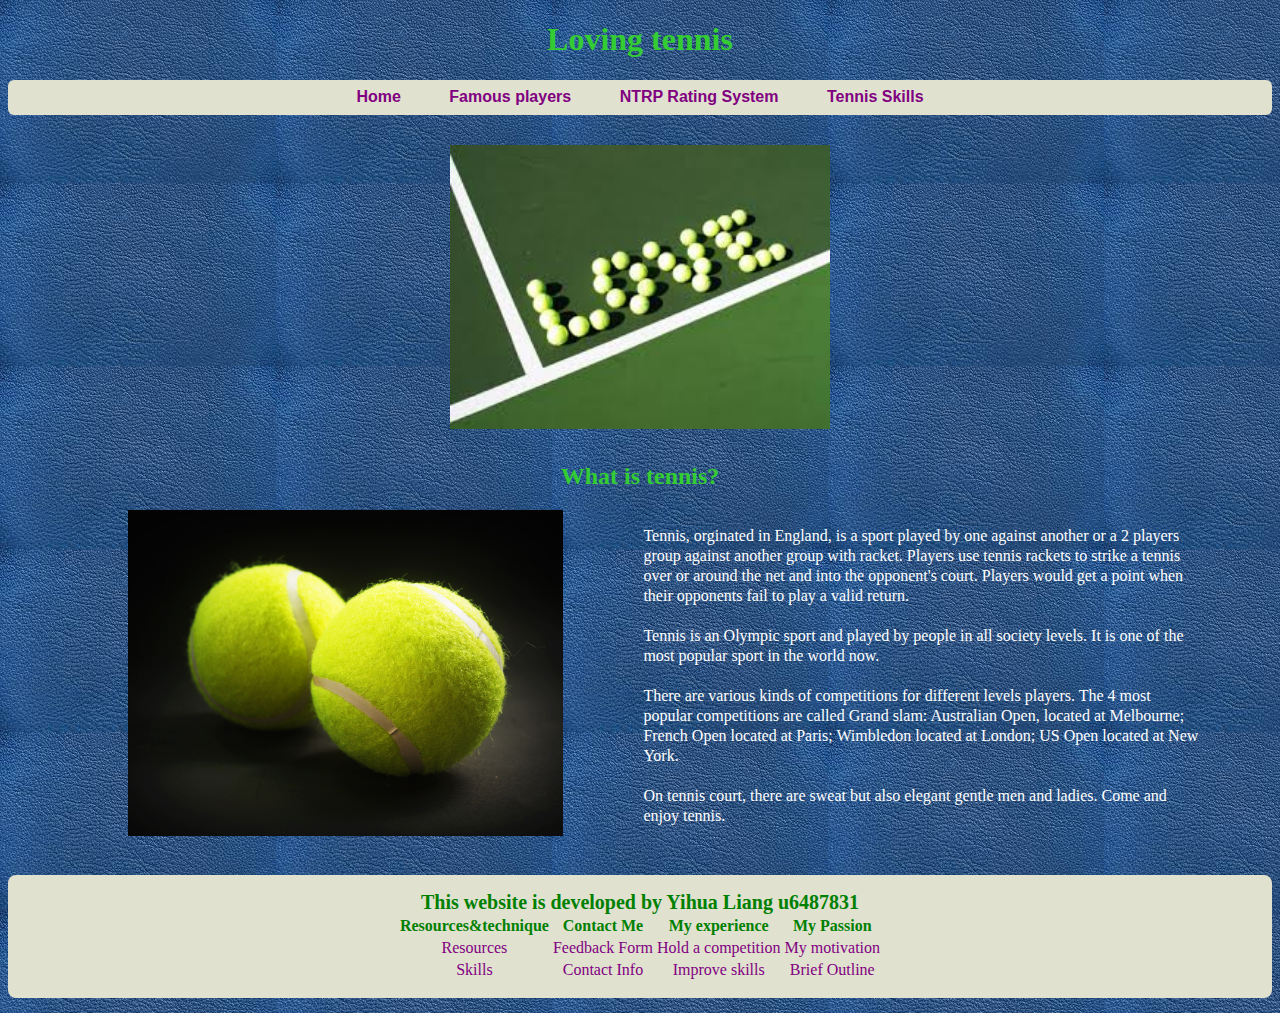
<file: index.html>
<!DOCTYPE html>
<html>
<head>
  <title> Loving tennis </title>
  <!--use the css -->
  <link rel="stylesheet" type="text/css" href="index.css">
</head>
<body>
  <!-- title shown on the page-->
<h1>Loving tennis</h1>
<!-- site map-->
<div id="menu">
  <ul>
    <!-- use this menu on all other pages-->
<!-- <li><a href="MyPassion.html">MyPassion</a></li> move this to sitemap -->
<li><a href="index.html">Home</a></li>
<li><a href="#players" title="Show you the famous players">Famous players</a></li>
<li><a href="#test" title="Rate yourself with NTRP standards">NTRP Rating System</a></li>
<li><a href="TennisSkills.html">Tennis Skills</a></li>
<!-- mov this to site map-->
<!-- li><a href="Feedback.html">Feedback</a></li -->
<!-- move this to site map-->
<!-- li><a href="Sourcelog.html">Source log</a></li -->
  </ul>
</div>
<div class="clear">
</div>
<!-- put a photo gallery here-->
<div class="pic-center">
<img src="Materials/Tennis/tennis_love.jpg" width="30%">
</div>
<!-- content on homepage -->
<h2>What is tennis?</h2>
  <div id="pic-tennis">
    <img src="Materials/Tennis/tennis.jpeg" >
    <p>Tennis, orginated in England, is a sport played
       by one against another or a 2 players group against another group with racket.
       Players use tennis rackets to strike a tennis over or around the net and into
       the opponent's court. Players would get a point when their opponents
       fail to play a valid return.
       <br/><br/>
       Tennis is an Olympic sport and played by people in all society levels. It
       is one of the most popular sport in the world now.
       <br/><br/>
       There are various kinds of competitions for different levels players. The 4 most
       popular competitions are called Grand slam: Australian Open, located at Melbourne;
       French Open located at Paris; Wimbledon located at London; US Open located at New York.
       <br><br/>
       On tennis court, there are sweat but also elegant gentle men and ladies.
      Come and enjoy tennis.
     </p>
  </div>
<div class="clear">
</div>
<div class="clear">
</div>
<br/>
<!-- modify this to the site map-->
<a id="sitemap"></a>
<div id="bottombar">
<footer>
  <div class="no_border">
    <table>
      <caption>This website is developed by Yihua Liang u6487831</caption>
      <tr>
          <th>Resources&technique</a></th>
          <th>Contact Me</th>
          <th>My experience</th>
          <th>My Passion</a></th>
      </tr>
      <tr>
          <td><a href="Sourcelog.html#Materials">Resources</a></td>
          <td><a href="Feedback.html#feedback">Feedback Form</a></td>
          <td><a href="MyExperience.html#Hold">Hold a competition</a></td>
          <td><a href="MyPassion.html#passion">My motivation</a></td>
      </tr>
      <tr>
          <td><a href="Sourcelog.html#Skills">Skills</a></td>
          <td><a href="Feedback.html#Contact">Contact Info</td>
          <td><a href="MyExperience.html#Skills">Improve skills</a></td>
          <td><a href="MyPassion.html#brief">Brief Outline</a></td>
      </tr>
    </table>
  </div>
</footer>
</div>
</body>
</html>
</file>
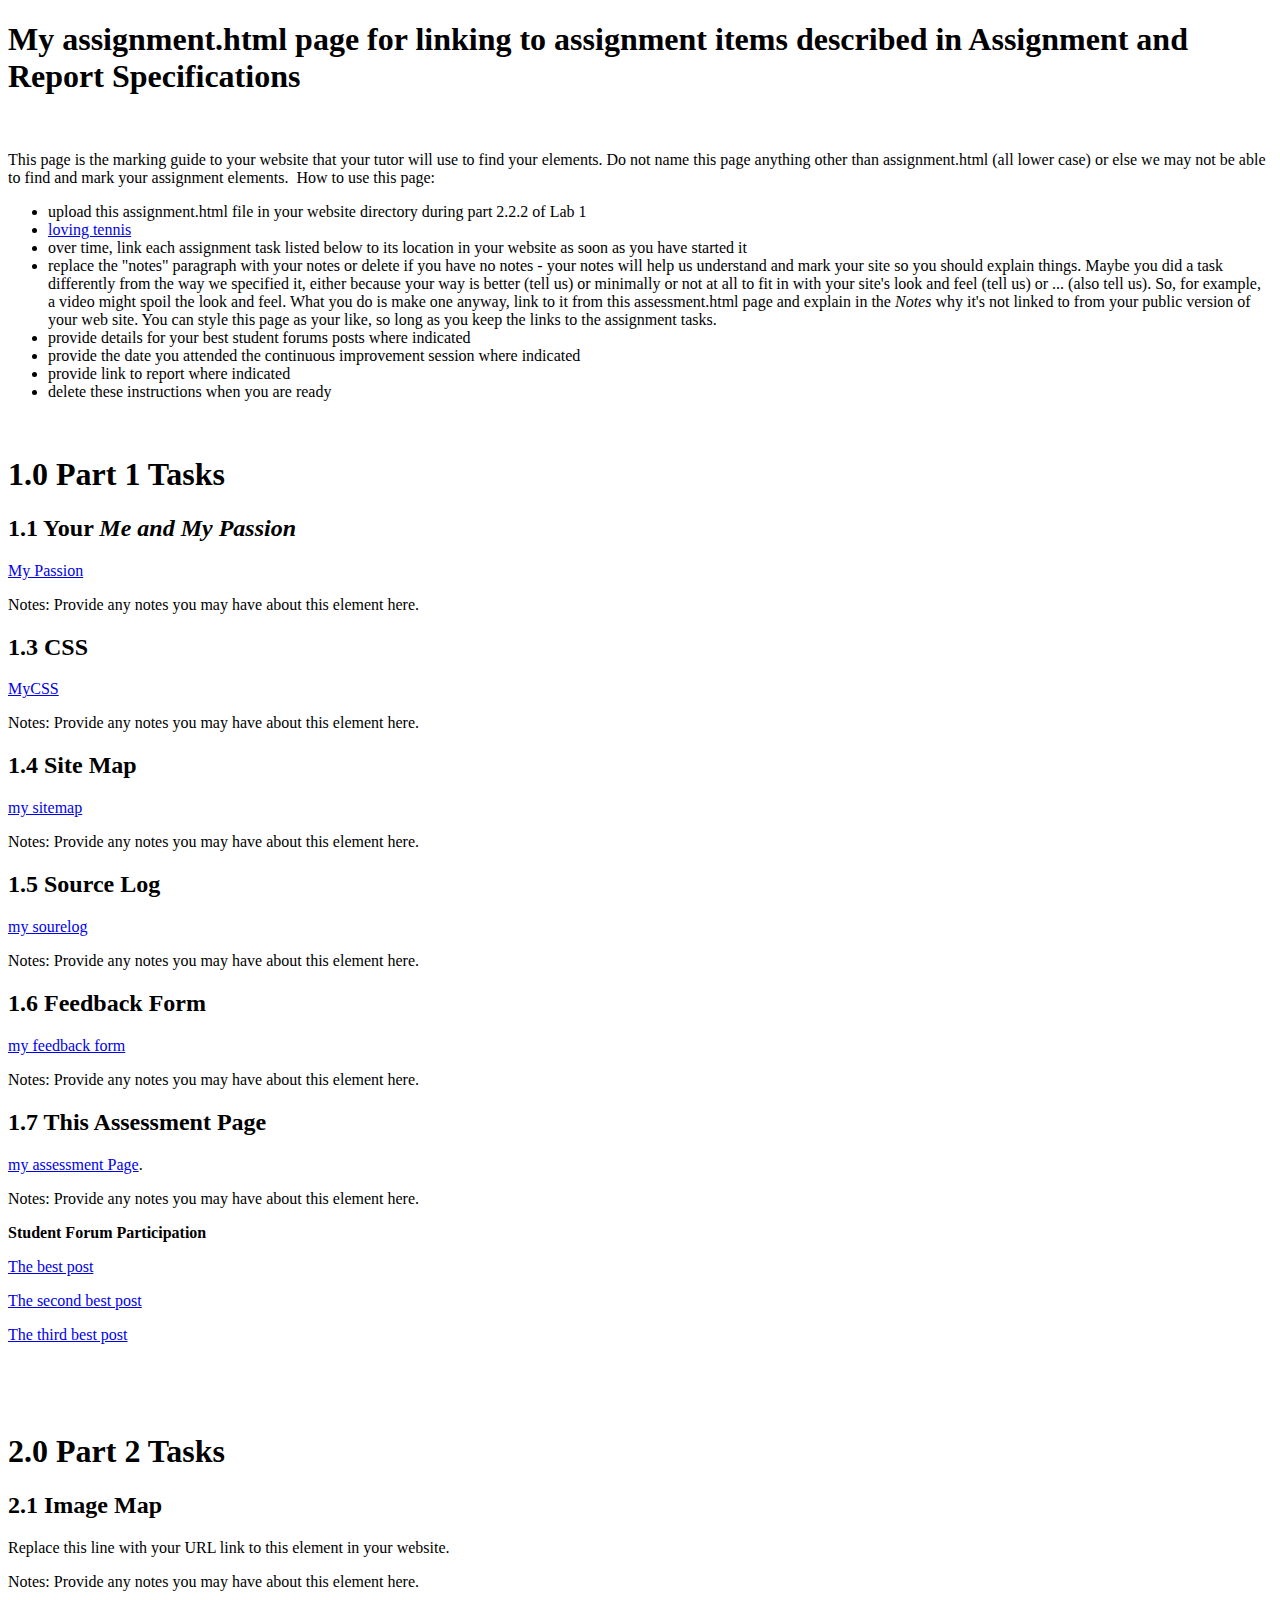
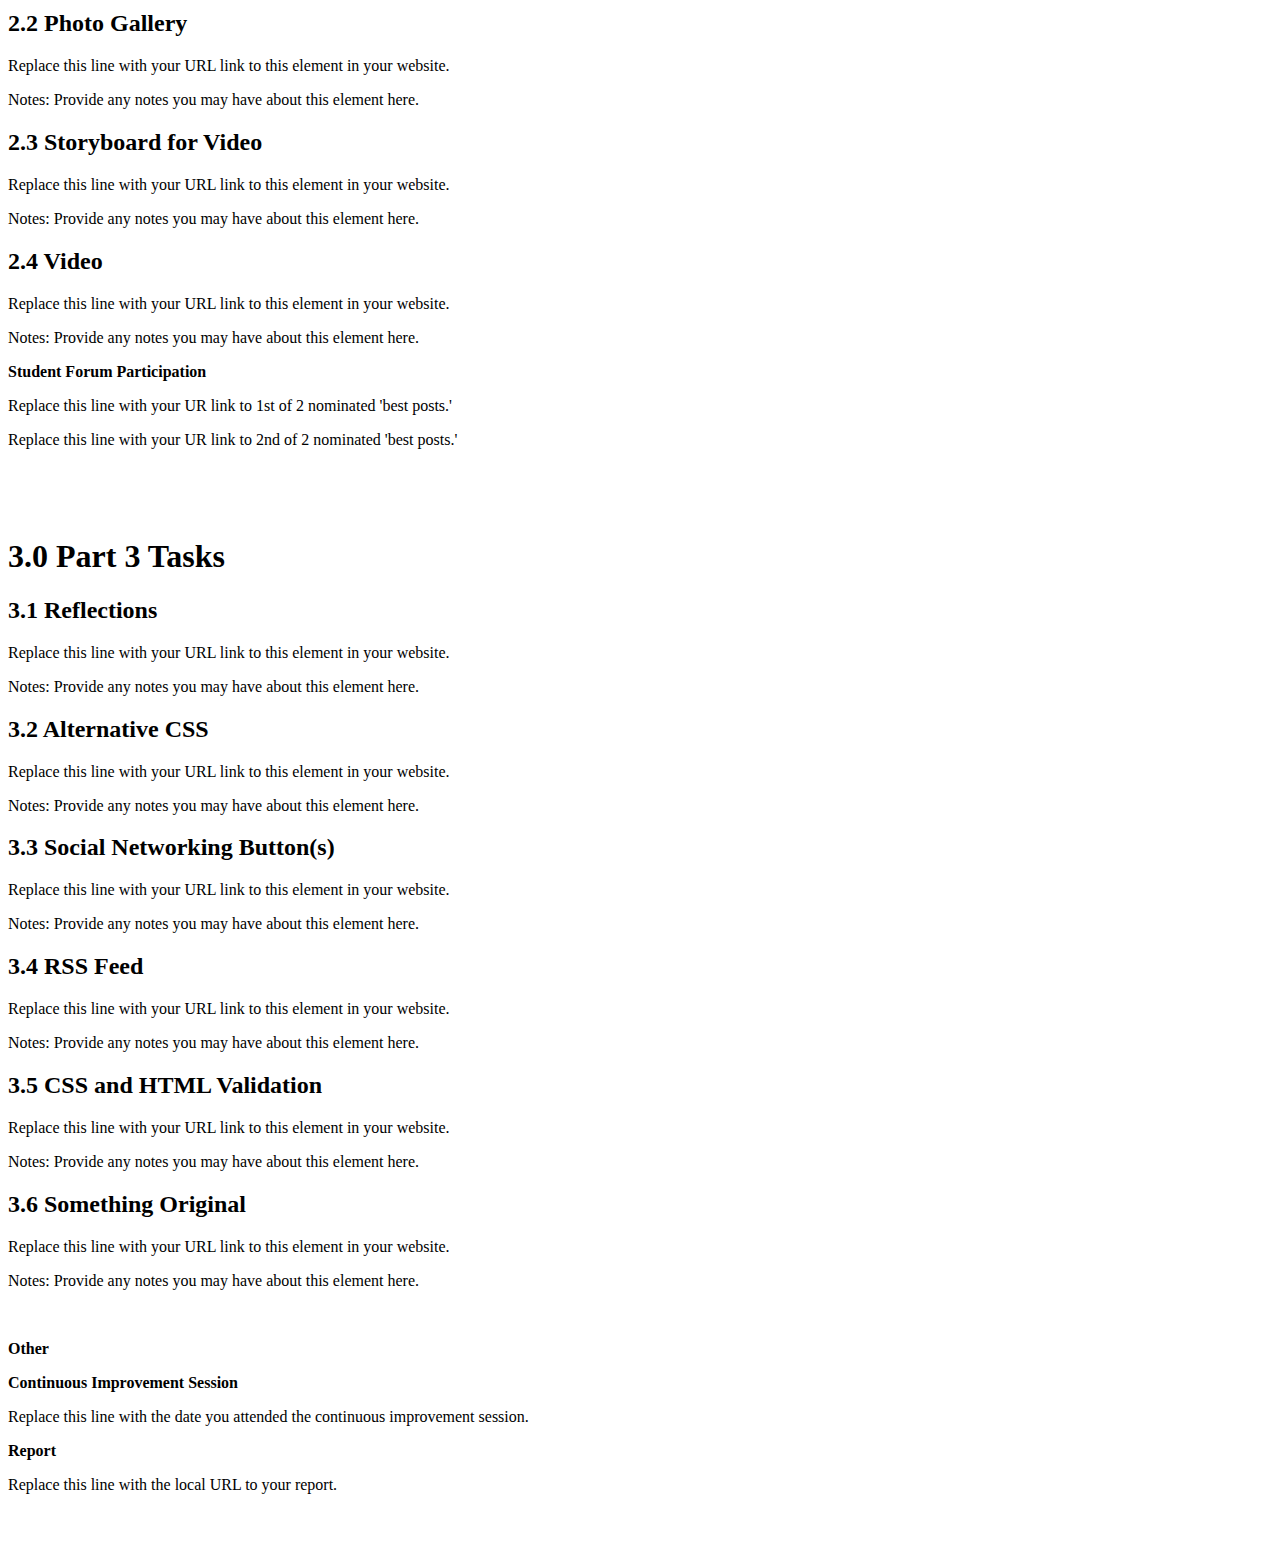
<file: assignment.html>
<!DOCTYPE html PUBLIC "-//W3C//DTD HTML 4.01//EN" "http://www.w3.org/TR/html4/strict.dtd">
<!-- saved from url=(0094)https://wattlecourses.anu.edu.au/pluginfile.php/1588821/mod_resource/content/3/assignment.html -->
<html class="gr__wattlecourses_anu_edu_au"><head><meta http-equiv="Content-Type" content="text/html; charset=UTF-8">

  <meta http-equiv="Content-Style-Type" content="text/css">
  <title>assignment.html required page</title>
  <meta name="Generator" content="Cocoa HTML Writer">
  <meta name="CocoaVersion" content="1038.36">
  </head>
<body data-gr-c-s-loaded="true">
<h1><b> My assignment.html page for linking to assignment items described in Assignment and Report Specifications</b></h1>
<p><br></p>
<p>This page is the marking guide to your website that your tutor will use to find your elements.  Do not name this page anything other than assignment.html (all lower case) or else we may not be able to find and mark your assignment elements.<span>&nbsp; </span>How to use this page:</p>
<ul>
  <li>upload this assignment.html file in your website directory during part 2.2.2 of Lab 1</li>
  <!--<li>later, link this page to your website's index.html page</li>-->
  <li><a href="index.html">loving tennis</a></li>
  <li>over time, link each assignment task listed below to its location in your website as soon as you have started it</li>
  <li>replace the "notes" paragraph with your notes or
delete if you have no notes - your notes will help us understand and
mark your site so you should explain things. Maybe you did a task
differently from the way we specified it, either because your way is
better (tell us) or minimally or not at all to fit in with your site's
look and feel (tell us) or ... (also tell us). So, for example, a video
might spoil the look and feel. What you do is make one anyway, link to
it from this assessment.html page and explain in the <i>Notes</i> why
it's not linked to from your public version of your web site. You can
style this page as your like, so long as you keep the links to the
assignment tasks.</li>
  <li>provide details for your best student forums posts where indicated</li>
  <li>provide the date you attended the continuous improvement session where indicated</li>
  <li>provide link to report where indicated</li>
  <li>delete these instructions when you are ready</li>
</ul>
<p><br></p>
<h1><b>1.0 Part 1 Tasks</b></h1>
<h2><b>1.1 Your <i>Me and My Passion</i></b></h2>
<!--<p>Replace this line with your URL link to this element in your website.</p>-->
<p><a href="MyPassion.html">My Passion</a></p>
<p>Notes: Provide any notes you may have about this element here.</p>
<h2><b>1.3 CSS</b></h2>
<p><a href="index.css">MyCSS</a></p>
<p>Notes: Provide any notes you may have about this element here.</p>
<h2><b>1.4 Site Map</b></h2>
<p><a href="index.html#sitemap">my sitemap</a></p>
<p>Notes: Provide any notes you may have about this element here.</p>
<h2><b>1.5 Source Log</b></h2>
<p><a href="Sourcelog.html">my sourelog</a></p>
<p>Notes: Provide any notes you may have about this element here.</p>
<h2><b>1.6 Feedback Form</b></h2>
<p><a href="Feedback.html">my feedback form</form></a></p>
<p>Notes: Provide any notes you may have about this element here.</p>
<h2><b>1.7 This Assessment Page</b></h2>
<p><a href="index.html">my assessment Page</a>.</p>
<p>Notes: Provide any notes you may have about this element here.</p>
<p><b>Student Forum Participation</b></p>
<p><a href="https://piazza.com/class/jdqkfrc6txci5?cid=96">The best post</a></p>
<p><a href="https://piazza.com/class/jdqkfrc6txci5?cid=133">The second best post</a></p>
<p><a href="https://piazza.com/class/jdqkfrc6txci5?cid=142">The third best post</a></p>
<p><br></p>
<p><br></p>
<h1><b>2.0 Part 2 Tasks</b></h1>
<h2><b>2.1 Image Map</b></h2>
<p>Replace this line with your URL link to this element in your website.</p>
<p>Notes: Provide any notes you may have about this element here.</p>
<h2><b>2.2 Photo Gallery</b></h2>
<p>Replace this line with your URL link to this element in your website.</p>
<p>Notes: Provide any notes you may have about this element here.</p>
<h2><b>2.3 Storyboard for Video</b></h2>
<p>Replace this line with your URL link to this element in your website.</p>
<p>Notes: Provide any notes you may have about this element here.</p>
<h2><b>2.4 Video</b></h2>
<p>Replace this line with your URL link to this element in your website.</p>
<p>Notes: Provide any notes you may have about this element here.</p>
<p><b>Student Forum Participation</b></p>
<p>Replace this line with your UR link to 1st of 2 nominated 'best posts.'</p>
<p>Replace this line with your UR link to 2nd of 2 nominated 'best posts.'</p>
<p><br></p>
<p><br></p>
<h1><b>3.0 Part 3 Tasks</b></h1>
<h2><b>3.1 Reflections</b></h2>
<p>Replace this line with your URL link to this element in your website.</p>
<p>Notes: Provide any notes you may have about this element here.</p>
<h2><b>3.2 Alternative CSS</b></h2>
<p>Replace this line with your URL link to this element in your website.</p>
<p>Notes: Provide any notes you may have about this element here.</p>
<h2><b>3.3 Social Networking Button(s)</b></h2>
<p>Replace this line with your URL link to this element in your website.</p>
<p>Notes: Provide any notes you may have about this element here.</p>
<h2><b>3.4 RSS Feed</b></h2>
<p>Replace this line with your URL link to this element in your website.</p>
<p>Notes: Provide any notes you may have about this element here.</p>
<h2><b>3.5 CSS and HTML Validation</b></h2>
<p>Replace this line with your URL link to this element in your website.</p>
<p>Notes: Provide any notes you may have about this element here.</p>
<h2><b>3.6 Something Original</b></h2>
<p>Replace this line with your URL link to this element in your website.</p>
<p>Notes: Provide any notes you may have about this element here.</p>
<p><br></p>
<p><b>Other</b></p>
<p><b>Continuous Improvement Session</b></p>
<p>Replace this line with the date you attended the continuous improvement session.</p>
<p><b>Report</b></p>
<p>Replace this line with the local URL to your report.</p>
<p><br></p>


</body></html>
</file>
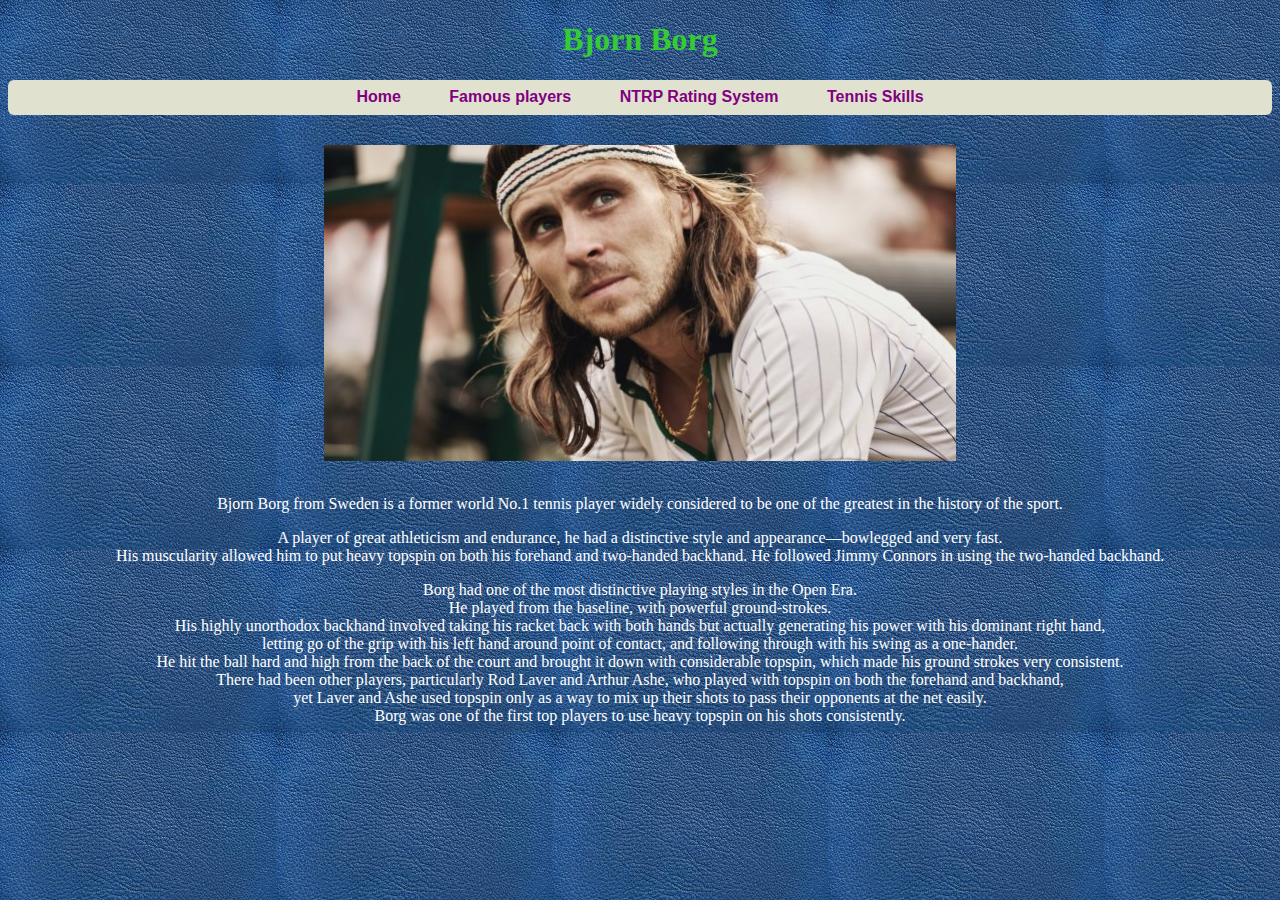
<file: Borg.html>
<!DOCTYPE html>
<html>
<head>
  <title> Loving tennis </title>
  <!--use the css -->
  <link rel="stylesheet" type="text/css" href="index.css">
</head>
<body>
  <!-- title shown on the page-->
<h1>Bjorn Borg</h1>
<!-- site map-->
<div id="menu">
  <ul>
<li><a href="index.html" class="normal_link">Home</a></li>
<li><a href="FamousPlayer.html" title="Show you the famous players" class="normal_link">Famous players</a></li>
<li><a href="NTRP.html" title="Rate yourself with NTRP standards" class="normal_link">NTRP Rating System</a></li>
<li><a href="TennisSkills.html">Tennis Skills</a></li>
  </ul>
</div>
<div class="clear">
</div>
<!--Put pic at center -->
<div class="pic-center">
  <img src="borg-large.jpg" width="50%">
</div>
<!--clear style -->
<div class="clear">
</div>
<!--put paragraph at center -->
<div class="center_align">
<p>Bjorn Borg from Sweden is a former world No.1 tennis player widely considered to be one of the greatest in the history of the sport. </p>
<p>A player of great athleticism and endurance, he had a distinctive style and appearance—bowlegged and very fast.<br/>
   His muscularity allowed him to put heavy topspin on both his forehand and two-handed backhand. He followed Jimmy Connors in using the two-handed backhand. </p>
<p>Borg had one of the most distinctive playing styles in the Open Era.<br/>
   He played from the baseline, with powerful ground-strokes. <br/>
   His highly unorthodox backhand involved taking his racket back with both hands but actually generating his power with his dominant right hand, <br/>
   letting go of the grip with his left hand around point of contact, and following through with his swing as a one-hander.<br/>
   He hit the ball hard and high from the back of the court and brought it down with considerable topspin, which made his ground strokes very consistent.<br/>
   There had been other players, particularly Rod Laver and Arthur Ashe, who played with topspin on both the forehand and backhand, <br/>
   yet Laver and Ashe used topspin only as a way to mix up their shots to pass their opponents at the net easily.<br/>
    Borg was one of the first top players to use heavy topspin on his shots consistently.</p>
</div>
</body>
</html>
</file>
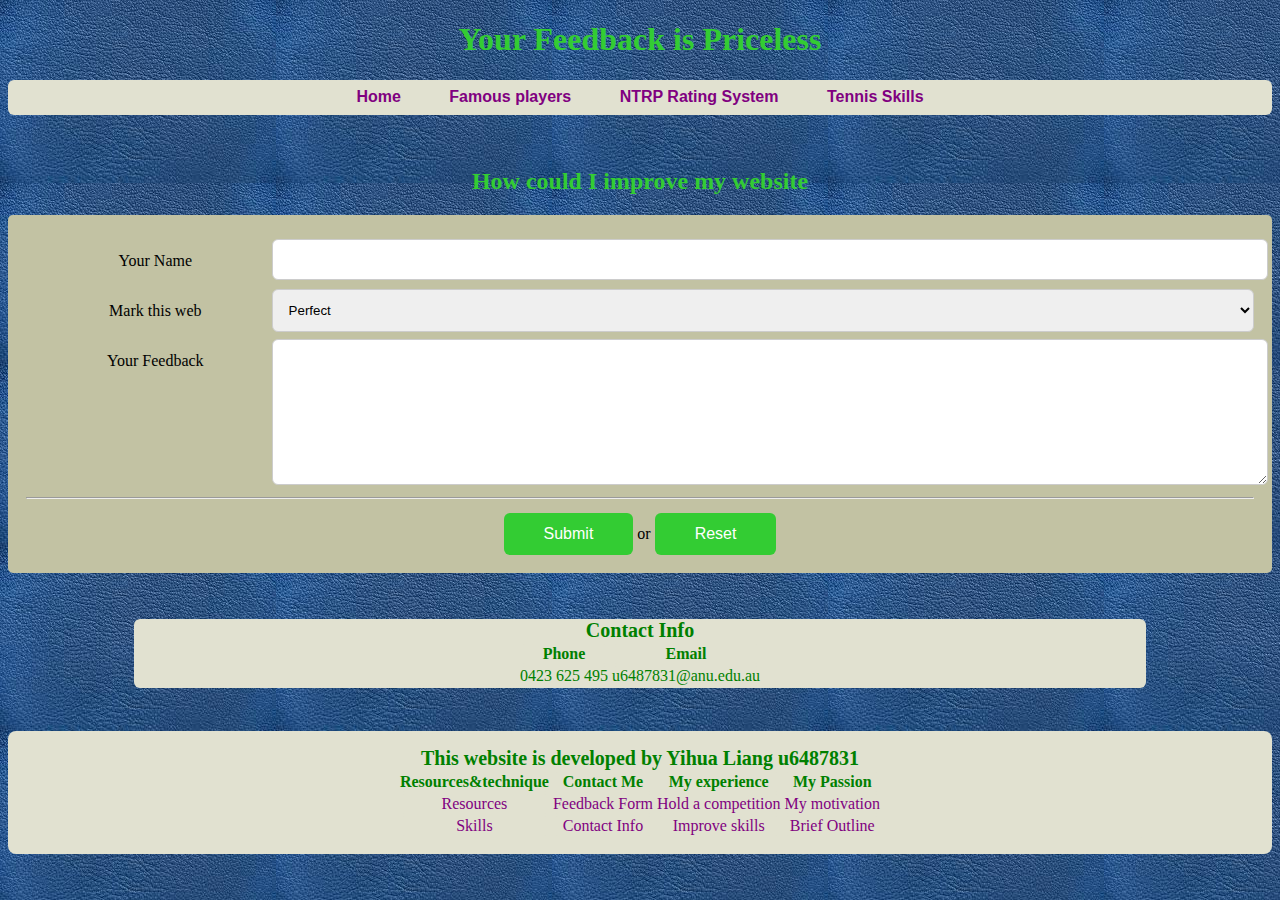
<file: Feedback.html>
<!DOCTYPE html>
<html>
<head>
  <title> Loving tennis </title>
  <!--use the css -->
  <link rel="stylesheet" type="text/css" href="index.css">
</head>
<body>
<h1>Your Feedback is Priceless</h1>
<!--Navigation bar-->
<div id="menu">
  <ul>
<li><a href="index.html">Home</a></li>
<li><a href="#players" title="Show you the famous players">Famous players</a></li>
<li><a href="#test" title="Rate yourself with NTRP standards">NTRP Rating System</a></li>
<li><a href="TennisSkills.html">Tennis Skills</a></li>
  </ul>
</div>
<div class="clear">
</div>
<br/>
<h2>How could I improve my website</h2>
<a id="feedback"></a>
<div class="form_container">
<form action="mailto: u6487831@anu.edu.au", enctype="text/plain">
  <div class="row">
    <div class="col-25">
      <label for="name">Your Name</label>
    </div>
    <div class="col-75">
      <input type = "text" name ="name" value="">
    </div>
  </div>
  <div class="row">
    <div class="col-25">
      <label for="select">Mark this web</label>
    </div>
    <div class="col-75">
      <select id="rate" name="rate">
        <option value = "Perfect">Perfect</option>
        <option value = "Good">Good</option>
        <option value = "Not bad">Not bad</option>
        <option value = "Not good">Not good</option>
        <option value = "Bad">Bad</option>
        <option value = "Terrible">Terrible</option>
      </select>
    </div>
  </div>
  <div class="row">
    <div class="col-25">
      <label for="feedback">Your Feedback</label>
    </div>
    <div class="col-75">
      <textarea id = "text" name = "detail" style="height:120px"></textarea>
    </div>
  </div>
  <div class="row">
  	<hr>
    		<input type = "submit" value = "Submit">
    or
    		<input type = "reset" value ="Reset">
    </hr>
  </div>
</form>
</div>

<br/><br/>
<a id="Contact"></a>
<div class="no_border">
  <table>
    <caption>Contact Info</caption>
    <tr>
      <th>Phone</th>
      <th>Email</th>
    </tr>
    <tr>
      <td>0423 625 495</td>
      <td>u6487831@anu.edu.au</td>
    </tr>
  </table>
</div>
<br/>
<div id="bottombar">
<footer>
  <div class="no_border">
    <table>
      <caption>This website is developed by Yihua Liang u6487831</caption>
      <tr>
          <th>Resources&technique</a></th>
          <th>Contact Me</th>
          <th>My experience</th>
          <th>My Passion</a></th>
      </tr>
      <tr>
          <td><a href="Sourcelog.html#Materials">Resources</a></td>
          <td><a href="Feedback.html#feedback">Feedback Form</a></td>
          <td><a href="MyExperience.html#Hold">Hold a competition</a></td>
          <td><a href="MyPassion.html#passion">My motivation</a></td>
      </tr>
      <tr>
          <td><a href="Sourcelog.html#Skills">Skills</a></td>
          <td><a href="Feedback.html#Contact">Contact Info</td>
          <td><a href="MyExperience.html#Skills">Improve skills</a></td>
          <td><a href="MyPassion.html#brief">Brief Outline</a></td>
      </tr>
    </table>
  </div>
</footer>
</div>
</body>
</html>
</file>
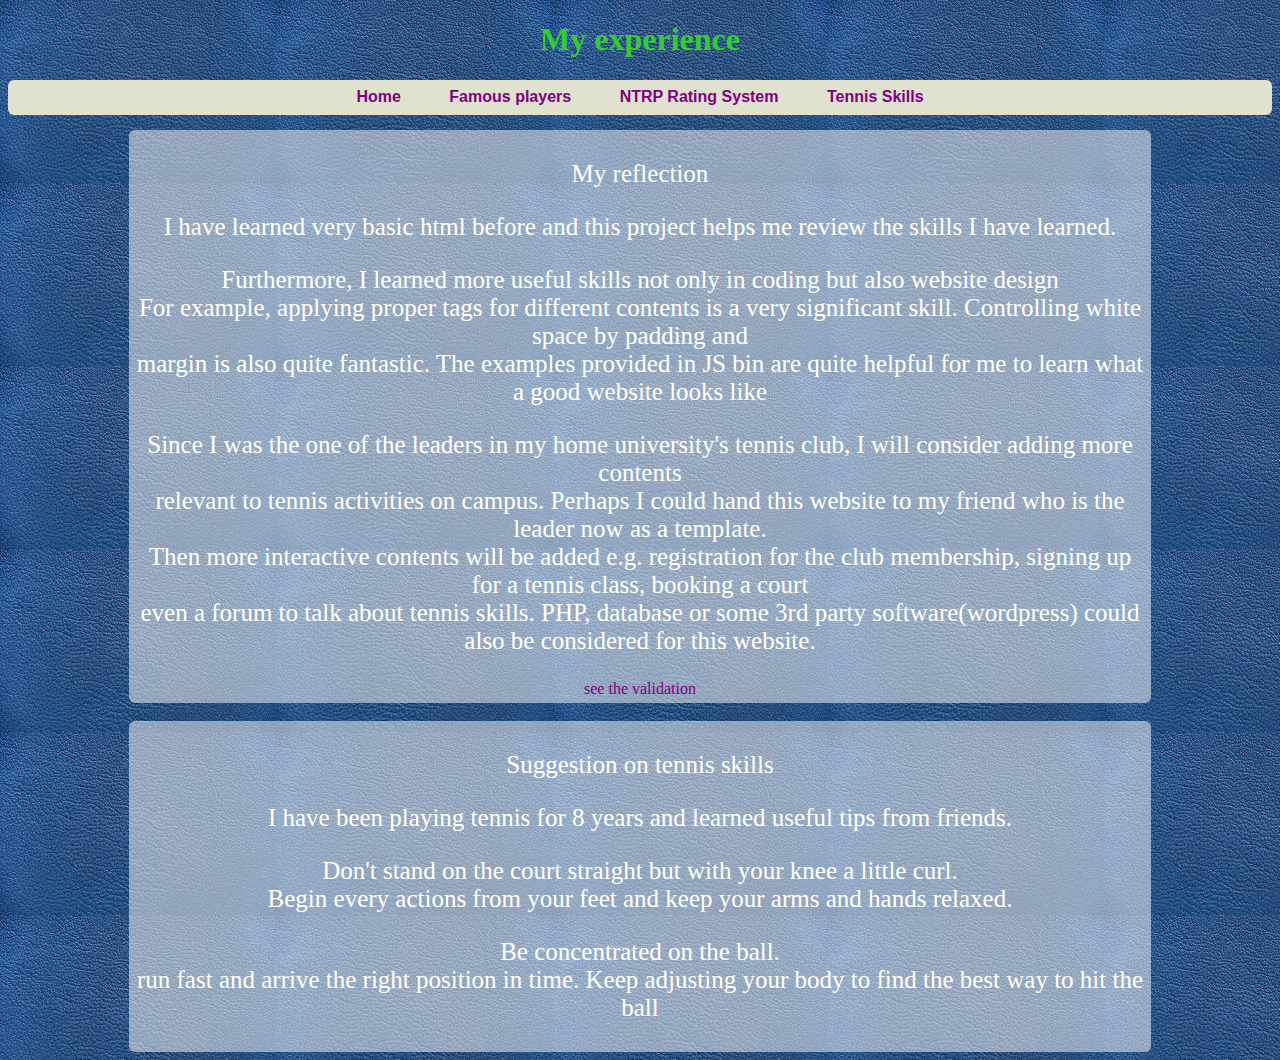
<file: MyExperience.html>
<!DOCTYPE html>
<html>
<head>
  <title> Loving tennis </title>
  <!--use the css -->
  <link rel="stylesheet" type="text/css" href="index.css">
</head>
<body>
  <!-- title shown on the page-->
<h1>My experience</h1>
<!-- site map-->
<div id="menu">
  <ul>
<li><a href="index.html">Home</a></li>
<li><a href="#players" title="Show you the famous players">Famous players</a></li>
<li><a href="#test" title="Rate yourself with NTRP standards">NTRP Rating System</a></li>
<li><a href="TennisSkills.html">Tennis Skills</a></li>
  </ul>
</div>
<div class="clear">
</div>
<a id="Web"></a>
<a id="reflection"/>

<div class="rss_center"><!-- take same seting as rss reader-->
<p>My reflection</p>
<p>I have learned very basic html before and this project helps me review the skills I have learned. </p>
<p>Furthermore, I learned more useful skills not only in coding but also website design <br/>
   For example, applying proper tags for different contents is a very significant skill. Controlling white space by padding and<br/>
   margin is also quite fantastic. The examples provided in JS bin are quite helpful for me to learn what a good website looks like</p>
<p>Since I was the one of the leaders in my home university's tennis club, I will consider adding more contents<br/>
  relevant to tennis activities on campus. Perhaps I could hand this website to my friend who is the leader now as a template.<br/>
  Then more interactive contents will be added e.g. registration for the club membership, signing up for a tennis class, booking a court<br/>
  even a forum to talk about tennis skills. PHP, database or some 3rd party software(wordpress) could also be considered for this website.</p>
<a href="validation.html" target="_blank">see the validation</a>
</div>
<a id="Skills"></a>
<br/>
<div class="rss_center">
  <p> Suggestion on tennis skills</p>
<p>I have been playing tennis for 8 years and learned useful tips from friends.</p>
<p>Don't stand on the court straight but with your knee a little curl.<br/>
   Begin every actions from your feet and keep your arms and hands relaxed.</p>
<p>Be concentrated on the ball.<br/>
  run fast and arrive the right position in time. Keep adjusting your body to find the best way to hit the ball</p>
</div>
</body>
</html>
</file>
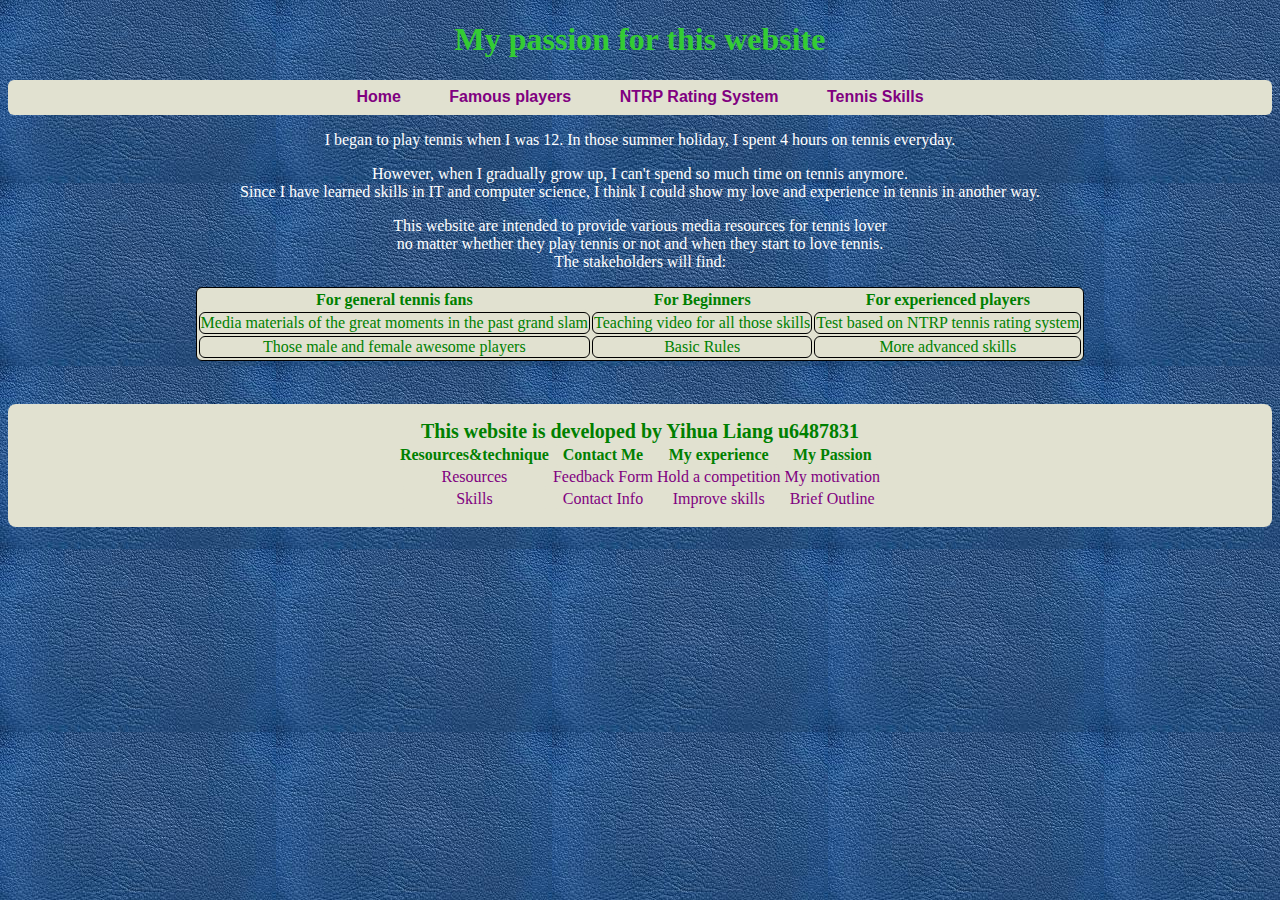
<file: MyPassion.html>
<!DOCTYPE html>
<html>
  <head>
    <title>My passion</title>
    <link rel="stylesheet" type ="text/css" href="index.css">
  </head>
  <body>
  <h1>My passion for this website</h1>
  <div id="menu">
    <ul>
  <li><a href="index.html">Home</a></li>
  <li><a href="#players" title="Show you the famous players">Famous players</a></li>
  <li><a href="#test" title="Rate yourself with NTRP standards">NTRP Rating System</a></li>
  <li><a href="TennisSkills.html">Tennis Skills</a></li>
    </ul>
  </div>
  <div class="clear">
  </div>
  <div class="center_align">
  <p text-align="center">I began to play tennis when I was 12. In those summer holiday, I spent 4 hours on tennis everyday. </p>
  <p text-align="center">However, when I gradually grow up, I can't spend so much time on tennis anymore. <br/>
     Since I have learned skills in IT and computer science, I think I could show my love and experience in tennis in another way.</p>
  <p text-align="center">This website are intended to provide various media resources for tennis lover<br/>
    no matter whether they play tennis or not and when they start to love tennis.<br/>
    The stakeholders will find:<br/></p>
  </div>
    <div class="general_table">
    <table>
	    <tr>
   		   <th>For general tennis fans</th>
   		   <th>For Beginners</th>
   	       <th>For experienced players</th>
   		 </tr>
    	<tr>
    		<td>Media materials of the great moments in the past grand slam</td>
    		<td>Teaching video for all those skills</td>
    		<td>Test based on NTRP tennis rating system</td>
       </tr>
       <tr>
    		<td>Those male and female awesome players</td>
    		<td>Basic Rules</td>
    		<td>More advanced skills</td>
       </tr>
    </table>
    </div>
    <br/>
    <div id="bottombar">
    <footer>
      <div class="no_border">
        <table>
          <caption>This website is developed by Yihua Liang u6487831</caption>
          <tr>
              <th>Resources&technique</a></th>
              <th>Contact Me</th>
              <th>My experience</th>
              <th>My Passion</a></th>
          </tr>
          <tr>
              <td><a href="Sourcelog.html#Materials">Resources</a></td>
              <td><a href="Feedback.html#feedback">Feedback Form</a></td>
              <td><a href="MyExperience.html#Hold">Hold a competition</a></td>
              <td><a href="MyPassion.html#passion">My motivation</a></td>
          </tr>
          <tr>
              <td><a href="Sourcelog.html#Skills">Skills</a></td>
              <td><a href="Feedback.html#Contact">Contact Info</td>
              <td><a href="MyExperience.html#Skills">Improve skills</a></td>
              <td><a href="MyPassion.html#brief">Brief Outline</a></td>
          </tr>
        </table>
      </div>
    </footer>
    </div>
  </body>
</html>
</file>
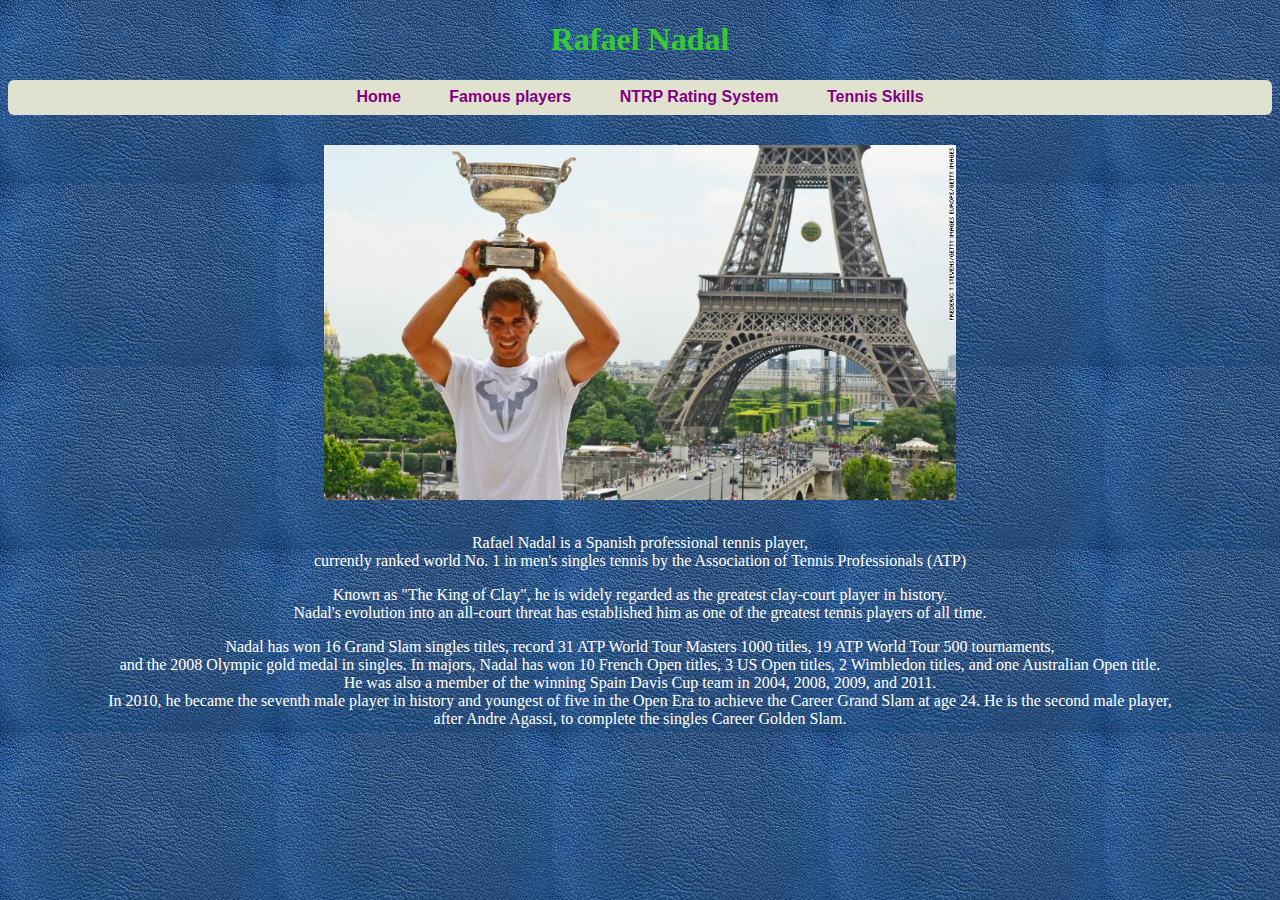
<file: Nadal.html>
<!DOCTYPE html>
<html>
<head>
  <title> Loving tennis </title>
  <!--use the css -->
  <link rel="stylesheet" type="text/css" href="index.css">
</head>
<body>
  <!-- title shown on the page-->
<h1>Rafael Nadal</h1>
<!-- site map-->
<div id="menu">
  <ul>
<li><a href="index.html" class="normal_link">Home</a></li>
<li><a href="FamousPlayer.html" title="Show you the famous players" class="normal_link">Famous players</a></li>
<li><a href="NTRP.html" title="Rate yourself with NTRP standards" class="normal_link">NTRP Rating System</a></li>
<li><a href="TennisSkills.html">Tennis Skills</a></li>
  </ul>
</div>
<div class="clear">
</div>
<!-- put a photo gallery here-->
<div class="pic-center">
  <img src="nadal-big.jpg" width="50%">
</div>

<div class="clear">
</div>
<div class="center_align">
<p text-align="center">Rafael Nadal is a Spanish professional tennis player,<br/>
  currently ranked world No. 1 in men's singles tennis by the Association of Tennis Professionals (ATP)</p>
<p text-align="center">Known as "The King of Clay", he is widely regarded as the greatest clay-court player in history.<br/>
   Nadal's evolution into an all-court threat has established him as one of the greatest tennis players of all time.</p>
<p text-align="center">Nadal has won 16 Grand Slam singles titles, record 31 ATP World Tour Masters 1000 titles, 19 ATP World Tour 500 tournaments,<br/>
   and the 2008 Olympic gold medal in singles. In majors, Nadal has won 10 French Open titles, 3 US Open titles, 2 Wimbledon titles, and one Australian Open title.<br/>
   He was also a member of the winning Spain Davis Cup team in 2004, 2008, 2009, and 2011. <br/>
   In 2010, he became the seventh male player in history and youngest of five in the Open Era to achieve the Career Grand Slam at age 24. He is the second male player,<br/>
   after Andre Agassi, to complete the singles Career Golden Slam.</p>
</div>
</file>
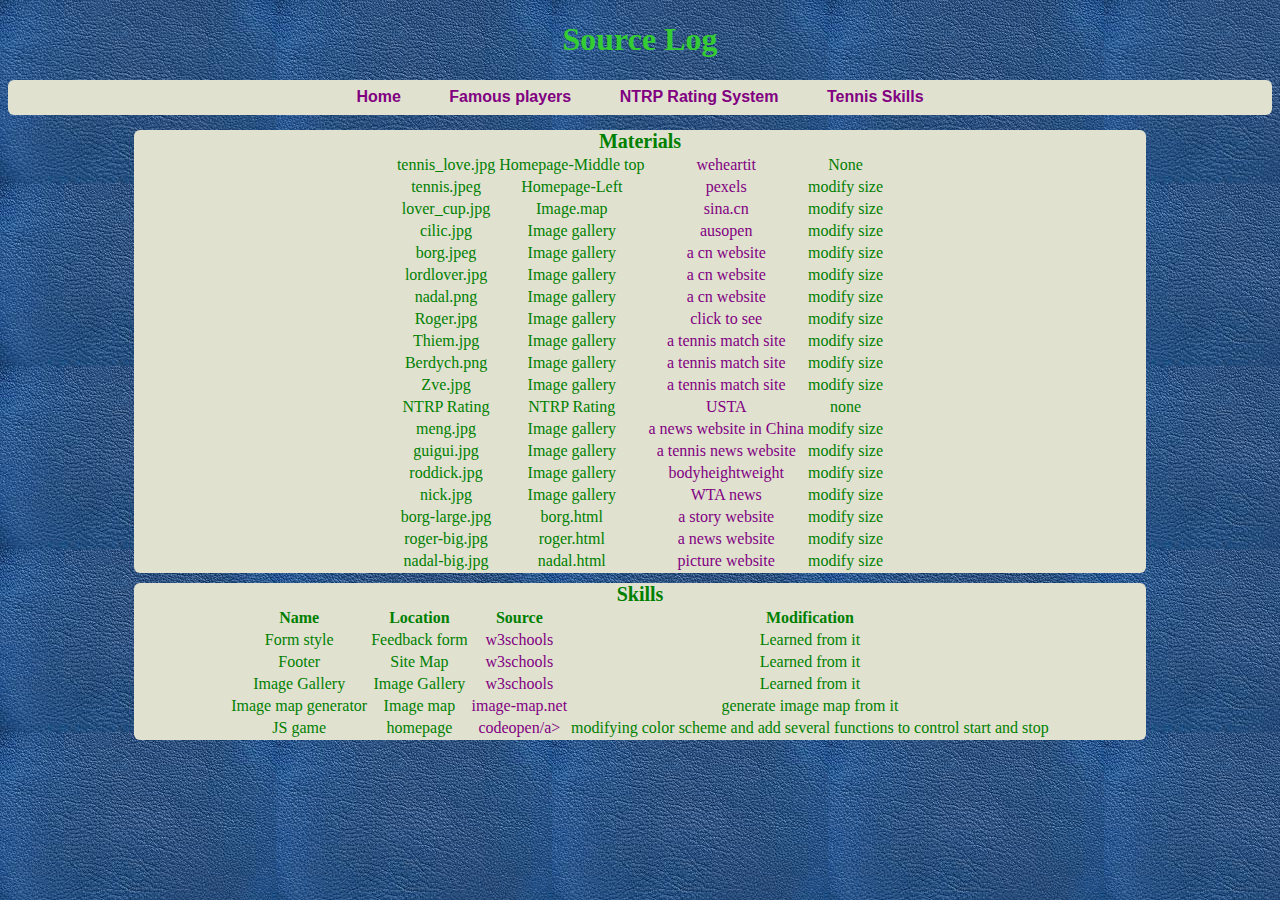
<file: Sourcelog.html>
<!DOCTYPE html>
<html>
<head>
  <title> Loving tennis </title>
  <!--use the css -->
  <link rel="stylesheet" type="text/css" href="index.css">
</head>
<body>
  <h1>Source Log</h1>
  <!--Navigation bar-->
  <div id="menu">
    <ul>
  <li><a href="index.html" class="normal_link">Home</a></li>
  <li><a href="#players" title="Show you the famous players" class="normal_link">Famous players</a></li>
  <li><a href="#test" title="Rate yourself with NTRP standards" class="normal_link">NTRP Rating System</a></li>
  <li><a href="TennisSkills.html" class="normal_link">Tennis Skills</a></li>
    </ul>
  </div>
  <div class="clear">
  </div>
  <a id="Materials"></a>
  <div class="no_border">
  <table>
    <caption>Materials</caption>
    <tr>
      <td>tennis_love.jpg</td>
      <td>Homepage-Middle top</td>
      <td><a href="https://weheartit.com/entry/139630477" class="normal_link">weheartit</a></td>
      <td>None</td>
    </tr>
    <tr>
      <td>tennis.jpeg</td>
      <td>Homepage-Left</td>
      <td><a href="https://www.pexels.com/photo/background-balls-close-up-green-226563/" class="normal_link">pexels</a></td>
      <td>modify size</td>
    </tr>
    <tr>
      <td>lover_cup.jpg</td>
      <td>Image.map</td>
      <td><a href="http://sports.sina.com.cn/tennis/atp/2017-09-25/doc-ifymesii5408985.shtml" class="normal_link">sina.cn</a></td>
      <td>modify size</td>
    </tr>
    <tr>
      <td>cilic.jpg</td>
      <td>Image gallery</td>
      <td><a href="https://ausopen.com/players/croatia/marin-cilic" class="normal_link">ausopen</a></td>
      <td>modify size</td>
    </tr>
    <tr>
      <td>borg.jpeg</td>
      <td>Image gallery</td>
      <td><a href="http://sports.cnhubei.com/2017/1010/375442.shtml" class="normal_link">a cn website</a></td>
      <td>modify size</td>
    </tr>
    <tr>
      <td>lordlover.jpg</td>
      <td>Image gallery</td>
      <td><a href="http://pic.sports.sohu.com/group-526107.shtml#0" class="normal_link">a cn website</a></td>
      <td>modify size</td>
    </tr>
    <tr>
      <td>nadal.png</td>
      <td>Image gallery</td>
      <td><a href="http://www.dabanzixun.com/?tag=rafael-nadal" class="normal_link">a cn website</a></td>
      <td>modify size</td>
    </tr>
    <tr>
      <td>Roger.jpg</td>
      <td>Image gallery</td>
      <td><a href="https://www.lifegate.com/people/news/roger-federer-malawi" class="normal_link">click to see</a></td>
      <td>modify size</td>
    </tr>
    <tr>
      <td>Thiem.jpg</td>
      <td>Image gallery</td>
      <td><a href="https://www.gerryweber-open.de/en/tournament/players/player/dominic-thiem/" class="normal_link">a tennis match site</a></td>
      <td>modify size</td>
    </tr>
    <tr>
      <td>Berdych.png</td>
      <td>Image gallery</td>
      <td><a href="http://www.mubadalawtc.com/tomas-berdych/" class="normal_link">a tennis match site</a></td>
      <td>modify size</td>
    </tr>
    <tr>
      <td>Zve.jpg</td>
      <td>Image gallery</td>
      <td><a href="https://www.desertsun.com/story/sports/tennis/bnp/2017/03/10/indian-wells-where-alexander-zverev-had-his-moment/98502904/" class="normal_link">a tennis match site</a></td>
      <td>modify size</td>
    </tr>
    <tr>
      <td>NTRP Rating</td>
      <td>NTRP Rating</td>
      <td><a href="https://www.usta.com/content/dam/usta/pdfs/10013_experience_player_ntrp_characteristics1%20(2).pdf" class="normal_link">USTA</a></td>
      <td>none</td>
    </tr>
    <tr>
      <td>meng.jpg</td>
      <td>Image gallery</td>
      <td><a href="http://sports.sina.com.cn/t/2015-04-17/20257578574.shtml/" class="normal_link">a news website in China</a></td>
      <td>modify size</td>
    </tr>
    <tr>
      <td>guigui.jpg</td>
      <td>Image gallery</td>
      <td><a href="http://v.8tennis.com/html/1304.html" class="normal_link">a tennis news website</a></td>
      <td>modify size</td>
    </tr>
    <tr>
      <td>roddick.jpg</td>
      <td>Image gallery</td>
      <td><a href="https://bodyheightweight.com/andy-roddick-family/" class="normal_link">bodyheightweight</a></td>
      <td>modify size</td>
    </tr>
    <tr>
      <td>nick.jpg</td>
      <td>Image gallery</td>
      <td><a href="http://www.tennisworldusa.org/tennis/news/WTA_Tennis/25578/wta-ceo-calls-for-further-sanctions-against-nick-kyrgios/" class="normal_link">WTA news</a></td>
      <td>modify size</td>
    </tr>
    <tr>
      <td>borg-large.jpg</td>
      <td>borg.html</td>
      <td><a href="https://www.huffingtonpost.fr/2017/11/07/le-film-borg-mcenroe-montre-le-burn-out-de-bjoern-borg-et-il-n-est-pas-le-seul-sportif-dans-ce-cas_a_23258595/" class="normal_link">a story website</a></td>
      <td>modify size</td>
    </tr>
    <tr>
      <td>roger-big.jpg</td>
      <td>roger.html</td>
      <td><a href="http://www.dailymail.co.uk/sport/tennis/article-4701212/Roger-Federer-s-incredible-career-stats-numbers.html/" class="normal_link">a news website</a></td>
      <td>modify size</td>
    </tr>
    <tr>
      <td>nadal-big.jpg</td>
      <td>nadal.html</td>
      <td><a href="https://www.pinterest.com.au/pin/504684701965722208/" class="normal_link">picture website</a></td>
      <td>modify size</td>
    </tr>
  </table>
</div>
<a id="Skills"></a>
<div class="no_border">
  <table>
    <caption>Skills</caption>
    <tr>
        <th>Name</th>
        <th>Location</th>
        <th>Source</th>
        <th>Modification</th>
    </tr>
    <tr>
        <td>Form style</td>
        <td>Feedback form</td>
        <td><a href="https://www.w3schools.com/css/css_form.asp" class="normal_link">w3schools</a></td>
        <td>Learned from it</td>
    </tr>
    <tr>
      <td>Footer</td>
      <td>Site Map</td>
      <td><a href="https://www.w3schools.com/tags/tag_footer.asp" class="normal_link">w3schools</a></td>
      <td>Learned from it</td>
    </tr>
    <tr>
        <td>Image Gallery</td>
        <td>Image Gallery</td>
        <td><a href="https://www.w3schools.com/css/css_image_gallery.asp" class="normal_link">w3schools</a></td>
        <td>Learned from it</td>
    </tr>
    <tr>
        <td>Image map generator</td>
        <td>Image map</td>
        <td><a href="https://www.image-map.net/" class="normal_link">image-map.net</a></td>
        <td>generate image map from it</td>
    </tr>
    <tr>
        <td>JS game</td>
        <td>homepage</td>
        <td><a href="https://codepen.io/anon/pen/qoYvgK" class="normal_link">codeopen/a></td>
        <td>modifying color scheme and add several functions to control start and stop</td>
    </tr>
  </table>
</div>
</body>
</html>
</file>
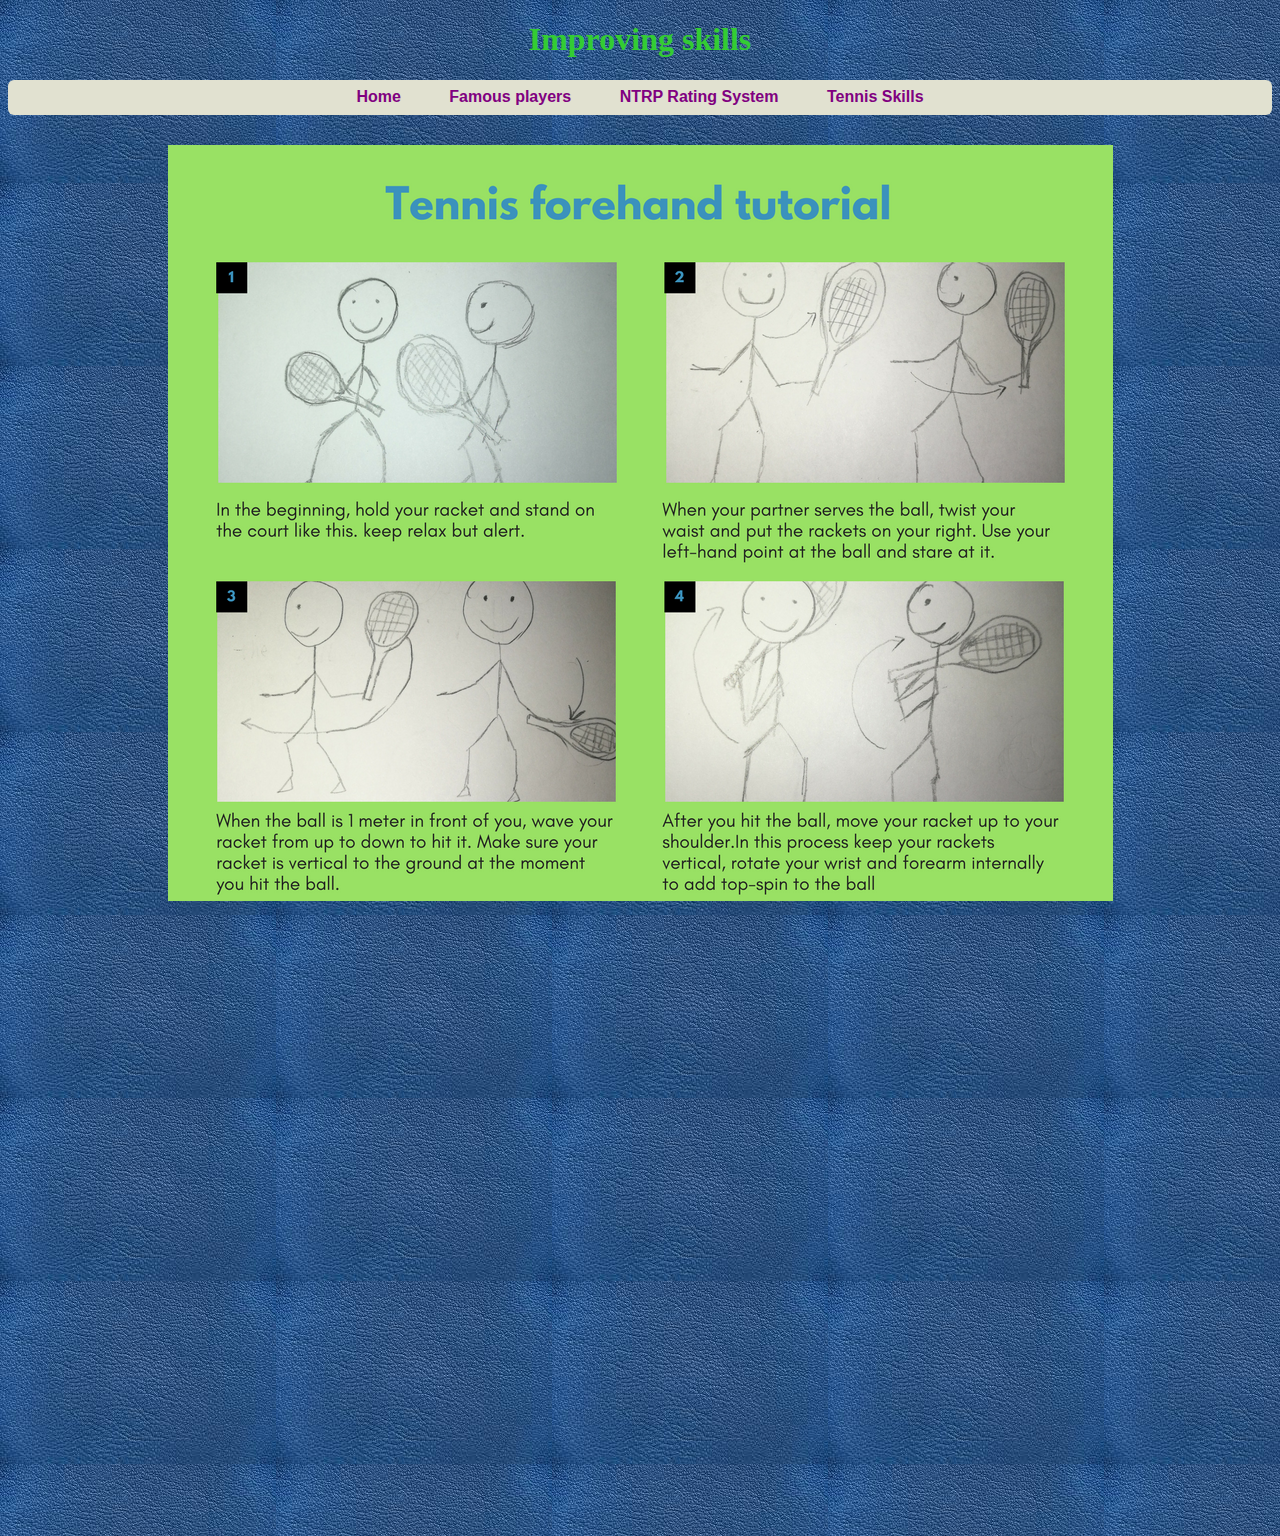
<file: TennisSkills.html>
<!DOCTYPE html>
<html>
<head>
  <title> Loving tennis </title>
  <!--use the css -->
  <link rel="stylesheet" type="text/css" href="index.css">
</head>

<body>
  <!-- title shown on the page-->
<h1>Improving skills</h1>
<!-- site map-->
<div id="menu">
  <ul>
<li><a href="index.html" class="normal_link">Home</a></li>
<li><a href="FamousPlayer.html" title="Show you the famous players" class="normal_link">Famous players</a></li>
<li><a href="NTRP.html" title="Rate yourself with NTRP standards" class="normal_link">NTRP Rating System</a></li>
<li><a href="TennisSkills.html" class="normal_link">Tennis Skills</a></li>
  </ul>
</div>
<div class="clear"/>
<!-- put movies here-->
  <a id="storyboard"/>
  <div class="pic-center">
    <img src="Tennis forehand tutorial.png"/>
  </div>
  <!-- div class="story_2_Block"-->
  <a id="video"/>
  <div class="pic-center">
        <iframe width="918" height="567" src="https://www.youtube.com/embed/rbG3v6a71YA" frameborder="0" allow="autoplay; encrypted-media" allowfullscreen>
        </iframe>
    </div>
  <!-- /div -->
  <!-- /div -->
</div>
</body>
</html>
</file>
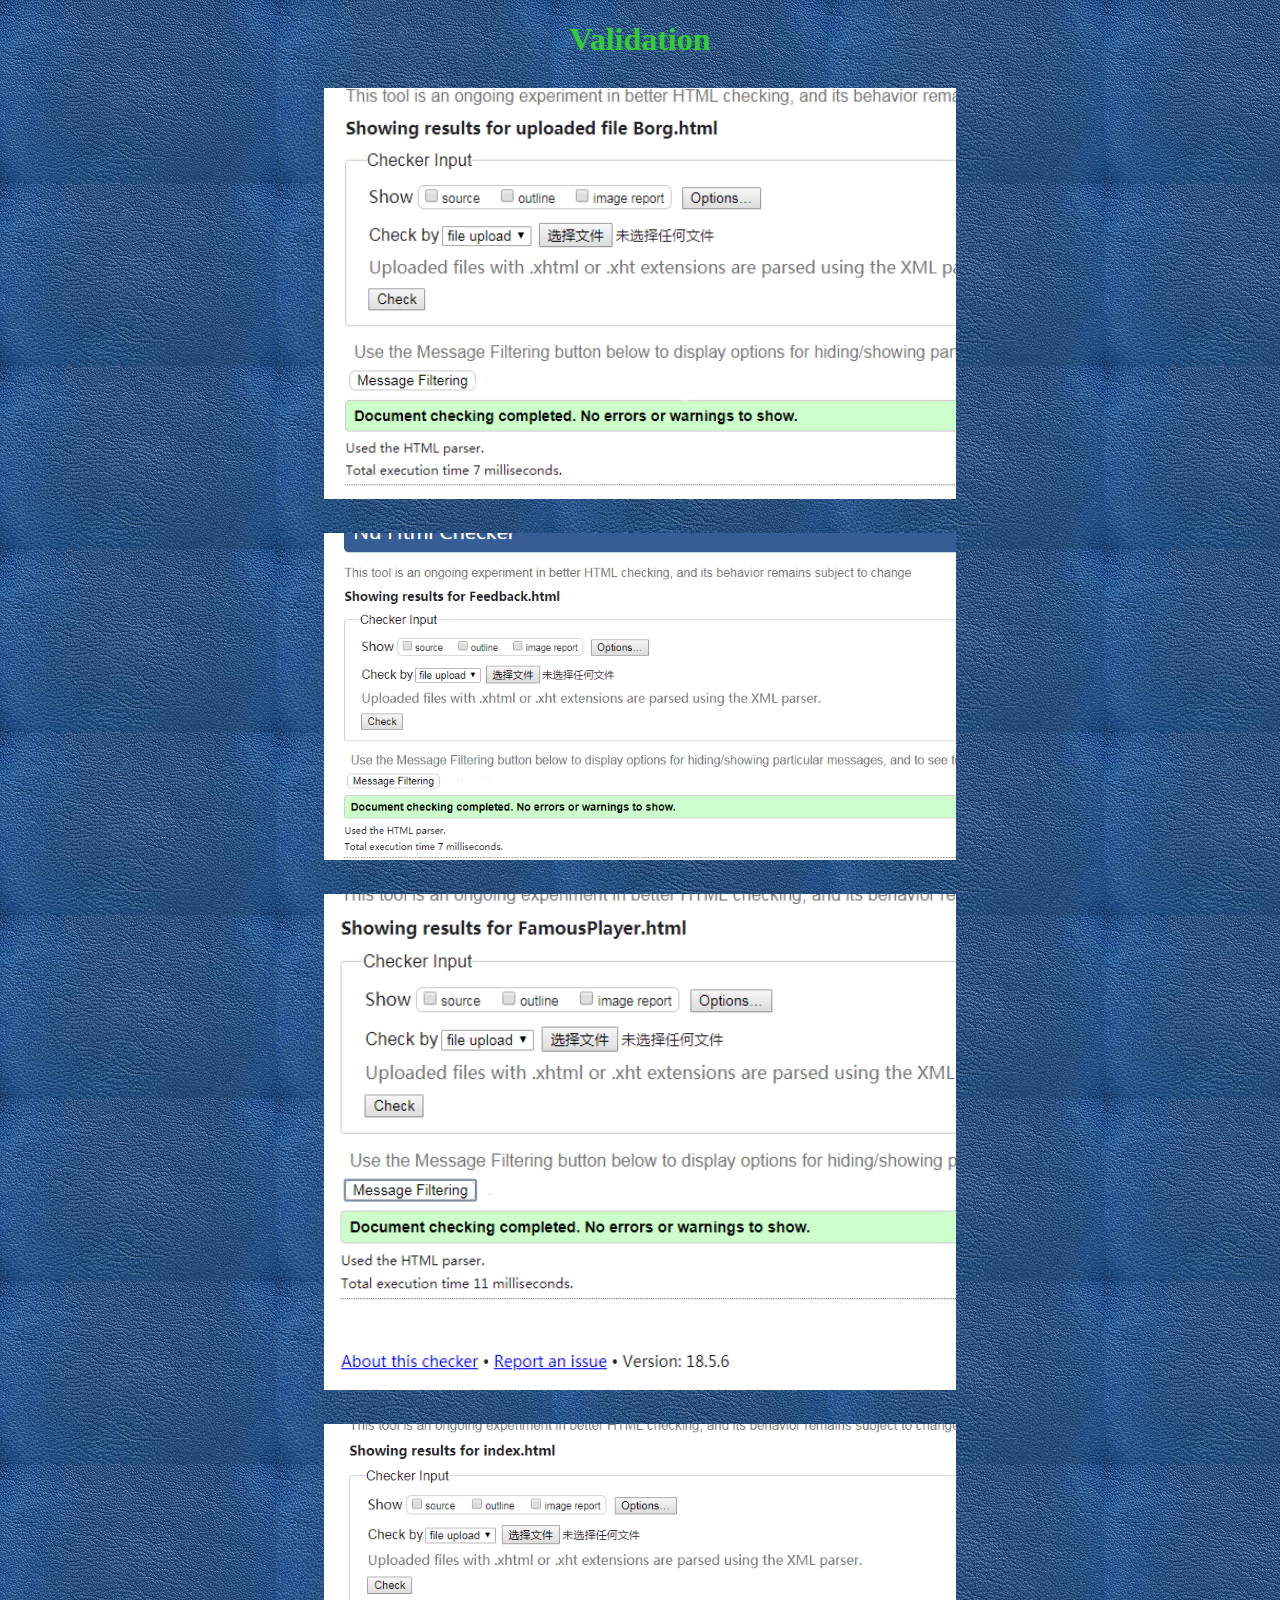
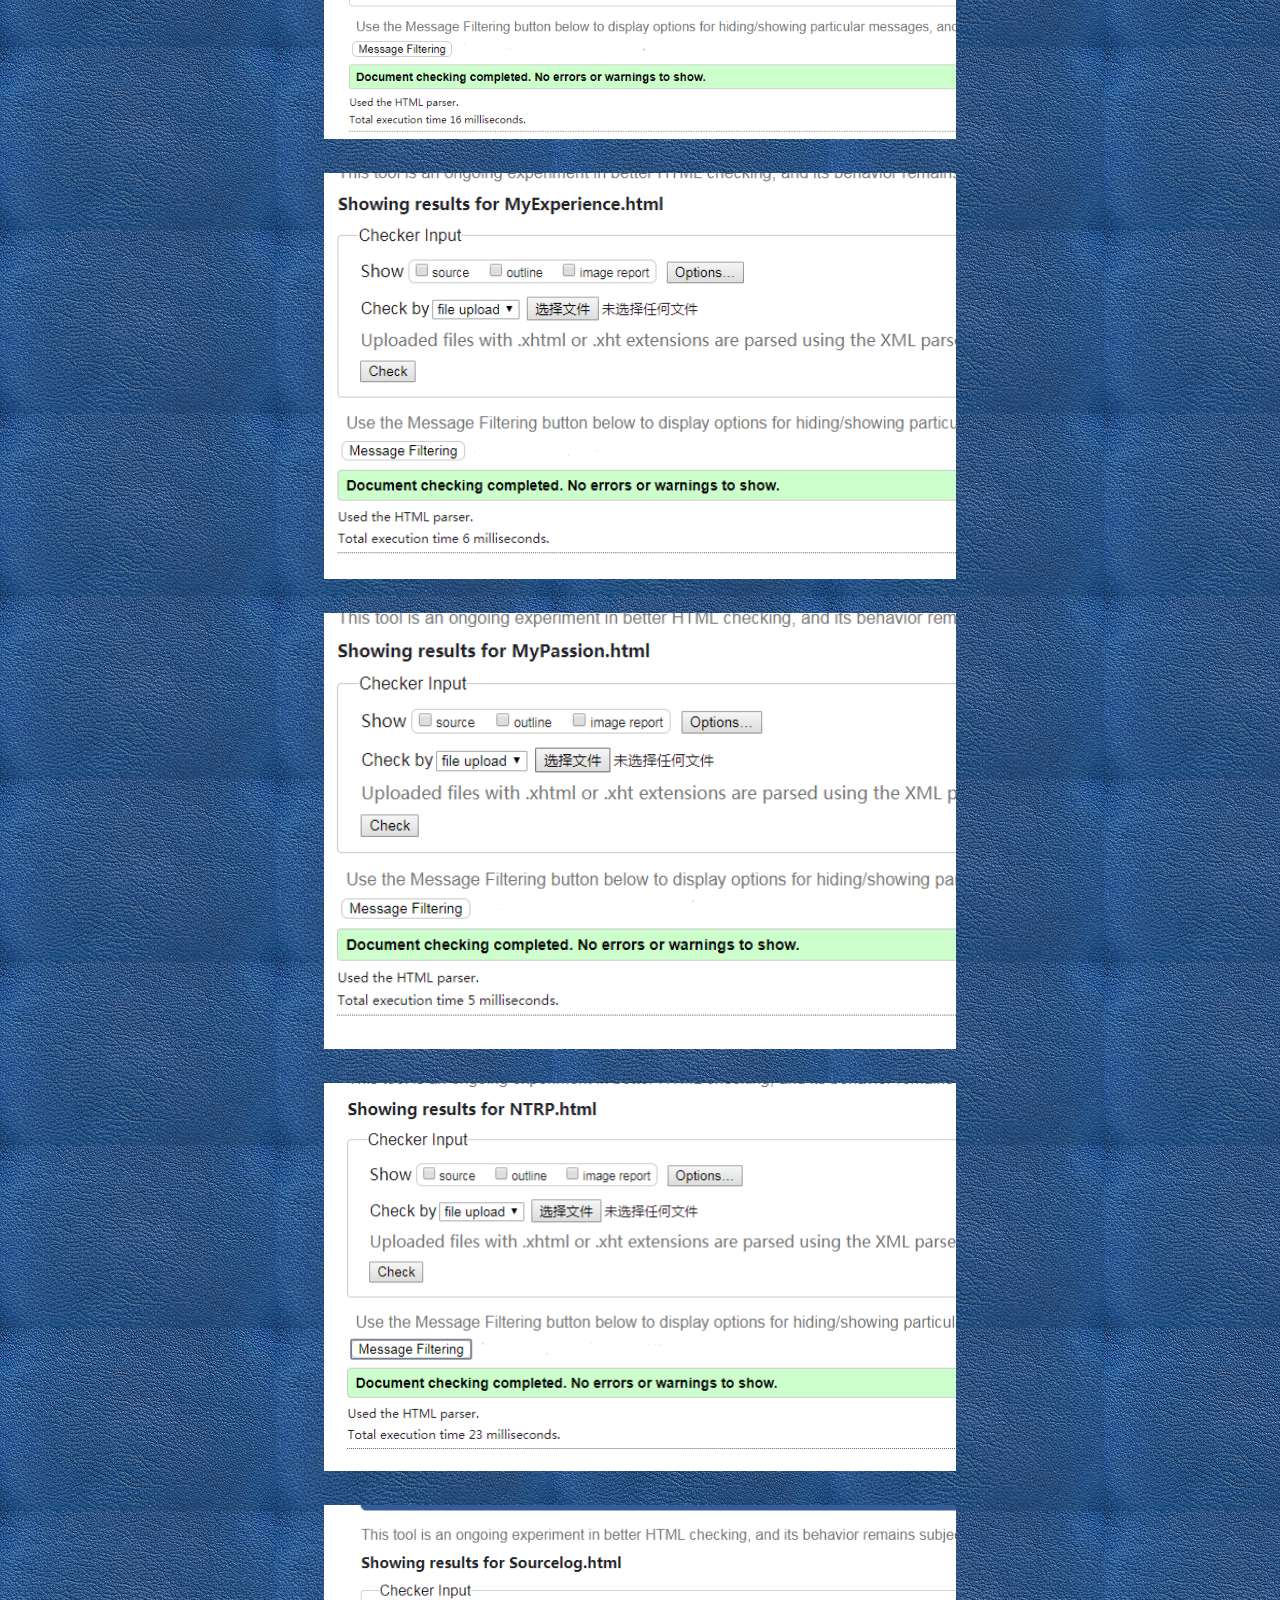
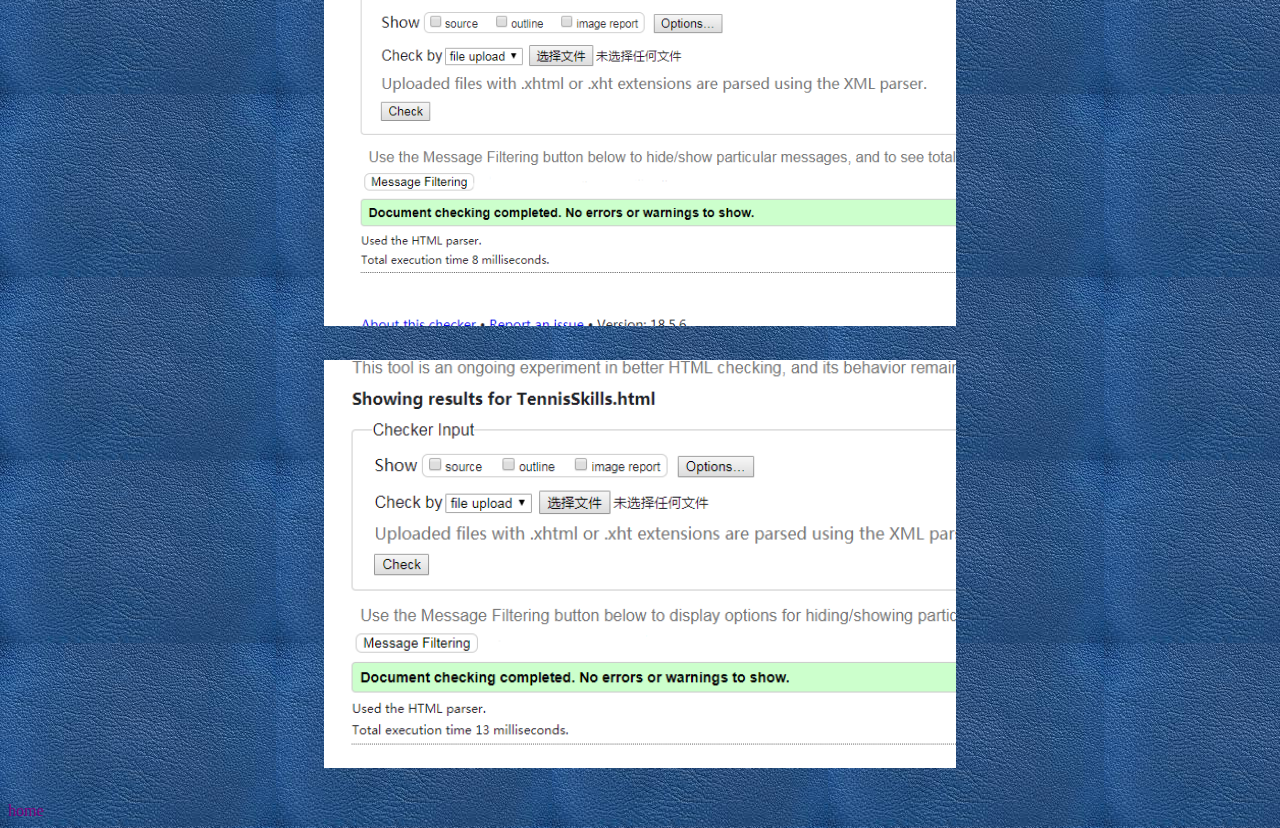
<file: validation.html>
<!DOCTYPE html>
<html>
  <head>
    <title>Validations</title>
    <link rel="stylesheet" type ="text/css" href="index.css">
  </head>
<body>
  <h1>Validation</h1>
  <div class="pic-center">
    <img src="bnr.PNG" width="50%">
  </div>
  <div class="pic-center">
    <img src="fb.PNG" width="50%">
  </div>
  <div class="pic-center">
    <img src="fp.PNG" width="50%">
  </div>
  <div class="pic-center">
    <img src="ind.PNG" width="50%">
  </div>
  <div class="pic-center">
    <img src="mp.PNG" width="50%">
  </div>
  <div class="pic-center">
    <img src="mpp.PNG" width="50%">
  </div>
  <div class="pic-center">
    <img src="NTRP.PNG" width="50%">
  </div>
  <div class="pic-center">
    <img src="SL.PNG" width="50%">
  </div>
  <div class="pic-center">
    <img src="TS.PNG" width="50%">
  </div>
  <a href="index.html">home</a>
</body>
</html>
</file>
<file: index.css>
@import "https://cdnjs.cloudflare.com/ajax/libs/font-awesome/4.7.0/css/font-awesome.min.css";

h1,h2,h3{/*set up the heading format*/
   text-align: center;
   font-weight: bold;
   color: #33cc33;
}
.rss_center{ /*put the rss at center and control paragraph, also used for passion and MyExperience*/
  margin: 0px auto;
  text-align: center;
  color: white;
  background-color: rgba(255,255,255,0.5);
  width:80%;
  border-radius: 6px;
  padding: 5px;
}
.rss_center p{
  font-size: 25px;
}

.center_align{/*put a paragraph at center */
  text-align: center;
  color: white;
}
body {/*set up background and font color*/
  background-image : url("background-index.jpg");
}
/*set up the link color and decoration*/
.normal_link a:visited,a:link{
  color:purple;
  text-decoration: none;
}
.normal_link a:hover{
  color: green;
  text-decoration: none;
}
.pic-center{/*put picture center, used in hoempage*/
  text-align:center;
	display: block;
	border-radius: 6px;
	margin: 30px auto;
}
.pic-center canvas{
  margin: 0px 20px 0px 0px;
  padding: 0px 20px 0px 0px;
}
.clear{
	clear: left;
}

/*control the photo gallery*/
.gallery_block{
  text-align: center;
  margin: 10px auto;
  padding-left: 60px;
  width: 1060px;
}
/*control every photo*/
.gallery{
  margin: 21px;
  border 1px solid #ccc;
  float: left;
  width: 200px;
  background-color: #e1e1d0;
  border-radius: 4px;
}

.gallery img{
  width: 100%;
  height:auto;
}
/*control description*/
.desc{
  padding: 15px;
  text-align: center;
  color: blue;
}
/*control the picture on the left homepage*/
#pic-tennis{
    line-height: 20px;
    margin-left: 20px;
    float:left;
}

#pic-tennis img{
    width:35%;
    float:left;
    margin-left: 100px;
    margin-right: 40px;
}
/*for the paragraph on the right of picture*/
#pic-tennis p{
    float:left;
    margin-left: 40px;
    width:45%;
    word-wrap:break-word;
    font-size: 16px;
    color: white;
}
/*The menu bar is quoted from the sample code on wattle*/
#menu {
  width: 100%;
  height:35px;
  font-size: 16px;
  font-family: sans-serif;
  font-weight: bold;
  background-color: #e1e1d0;/*menu's background-color*/
  border-radius: 6px;/*radius on the angel of the rectangular*/
  margin: 15px auto;
}
#menu ul{
  text-align: center;/*set up the text position*/
  height: auto;
  padding: 8px 0px;
}
#menu li{/*set up the display mode*/
  display: inline;
  padding: 22px;
}
/*set up the footer format*/
#bottombar{
  margin: 15px auto;
  width:100%;
  background-color: #e1e1d0;
  color: blue;
  border-radius: 8px;
}
#bottombar footer{
    text-align: center;
    /* text-shadow: 2px 2px #000000;*/
    padding: 6px 0px 6px 0px;/* the vertical position*/
}
/*set up the form format*/
/*following the resources on w3school*/
input[type=text],select, textarea{
  width: 100%;
  padding: 12px 0 12px 12px;
  border: 1px solid #ccc;
  border-radius: 6px;
  resize: vertical;
}/*control the text and select area*/
label {
  padding: 13px 0px 13px 13px;
  display: inline-block;
  text-shadow: grey;
}
/*control the button format*/
input[type=submit]{
  margin-top: 6px;
  background-color: #33cc33;
  color: white;
  padding: 12px 40px 12px;
  border: none;
  border-radius: 6px;
  font-size: 16px;
  cursor: pointer;
}
input[type=reset]{
  margin-top: 6px;
  background-color: #33cc33;
  color: white;
  padding: 12px 40px 12px;
  border: none;
  border-radius: 6px;
  font-size: 16px;
  cursor: pointer;
}
input[type=button]{
  margin-top: 3px;
  margin-left: 5px;
  background-color: #33cc33;
  color: white;
  padding: 8px 30px 8px;
  border: none;
  border-radius: 6px;
  font-size: 12px;
  cursor: pointer;
}
.form_container {
    border-radius: 5px;
    background-color: #c2c2a3;
    padding: 18px;
    text-align:center;
}
.col-25 {
    float: left;
    width: 20%;
    margin-top: 6px;
}
.col-75 {
    float: left;
    width: 80%;
    margin-top: 6px;
}
.row:after {
    content: "";
    display: table;
    clear: both;
}
/*control the format when the webpage less than 600px wide*/
@media screen and (max-width: 600px) {
    .col-25, .col-75, input[type=submit] {
        width: 100%;
        margin-top: 0;
    }
}
/*control a general_table style*/
.general_table table,tr,th,td{
	border : 1px solid black;
	align: center;
	margin: 10px auto;
  background-color: #e1e1d0;
  radius:2px;
  text-align: center;
  border-radius: 6px
}
.general_table td{
  border : 1px solid black;
}
/*a no border table and container*/
.no_border{
  background-color: #e1e1d0;/*menu's background-color*/
  border-radius: 6px;/*radius on the angel of the rectangular*/
  width: 80%;
  align: center;
  margin: 10px auto;
  padding: 10px auto;
}
.no_border table,td,th,tr{
  align-content: center;
  margin: 0px auto;
  border: none;
  font-size: 16px;
  color: green;
}
.no_border caption{
  font-size: 20px;
  font-weight: bold;
}

/*set video style*/
video{
  width: 100%;
  height: 100%;
}
.clear_left{
    clear:left;
}
/*control social button fonts*/
.fa {
    margin: 10px;
    padding: 20px;
    font-size: 30px;
    width: 25px;
    text-align: center;
    text-decoration: none;
    border-radius: 50%;
}
.fa:hover {
    opacity: 0.7;
}

.fa-facebook {
  background: #3B5998;
  color: white;
}

.fa-twitter {
  background: #55ACEE;
  color: white;
}

.fa-google {
  background: #dd4b39;
  color: white;
}

.fa-linkedin {
  background: #007bb5;
  color: white;
}

.fa-youtube {
  background: #bb0000;
  color: white;
}
</file>
